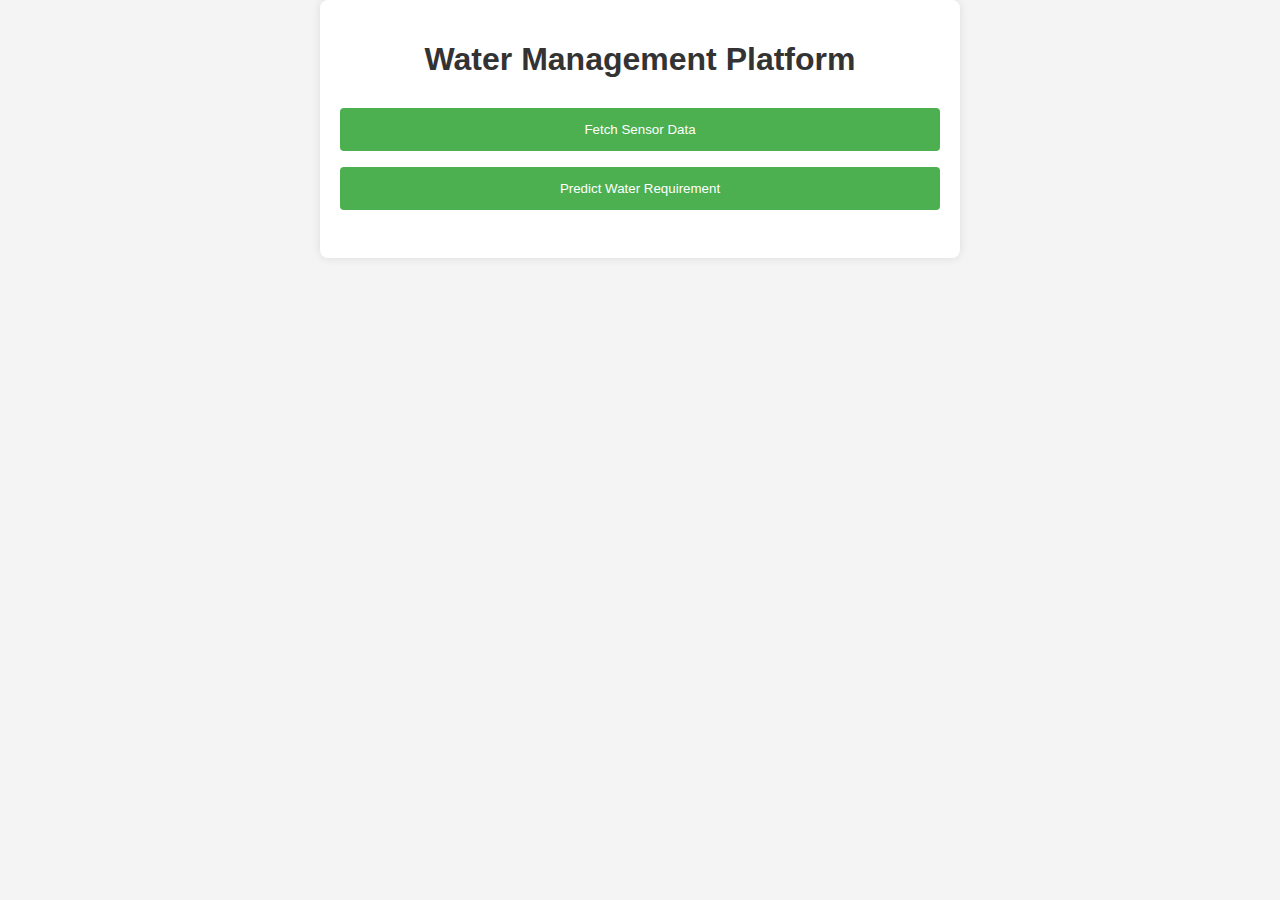
<file: water management (1)/templates/index.html>
<!DOCTYPE html>
<html lang="en">
<head>
    <meta charset="UTF-8">
    <meta name="viewport" content="width=device-width, initial-scale=1.0">
    <title>Water Management Platform</title>
    <link rel="stylesheet" href="styles.css">
</head>
<body>
    <div class="container">
        <h1>Water Management Platform</h1>
        <div id="sensorData">
            <!-- Sensor data will be displayed here -->
        </div>
        <form id="waterForm">
            <button type="button" onclick="fetchSensorData()">Fetch Sensor Data</button>
            <button type="button" onclick="predictWaterRequirement()">Predict Water Requirement</button>
        </form>

        <div id="result"></div>
    </div>
    <script src="index.js"></script>
</body>
</html>
</file>
<file: water management (1)/templates/styles.css>
body {
    font-family: Arial, sans-serif;
    background-color: #f4f4f4;
    margin: 0;
    padding: 0;
}

.container {
    max-width: 600px;
    margin: 0 auto;
    padding: 20px;
    background-color: #fff;
    border-radius: 8px;
    box-shadow: 0 0 10px rgba(0, 0, 0, 0.1);
}

h1 {
    text-align: center;
    color: #333;
}

form {
    text-align: center;
}

label {
    display: block;
    margin-bottom: 5px;
    font-weight: bold;
    color: #555;
}

input[type="number"] {
    width: 100%;
    padding: 10px;
    margin-bottom: 20px;
    border-radius: 5px;
    border: 1px solid #ccc;
    box-sizing: border-box;
}

button {
    background-color: #4CAF50;
    color: white;
    padding: 14px 20px;
    margin: 8px 0;
    border: none;
    border-radius: 4px;
    cursor: pointer;
    width: 100%;
}

button:hover {
    background-color: #45a049;
}

#result {
    text-align: center;
    margin-top: 20px;
    font-weight: bold;
    color: #333;
}

#sensorData {
    margin-top: 20px;
}

table {
    width: 100%;
    border-collapse: collapse;
}

th, td {
    padding: 8px;
    text-align: left;
    border-bottom: 1px solid #ddd;
}

th {
    background-color: #f2f2f2;
}
</file>
